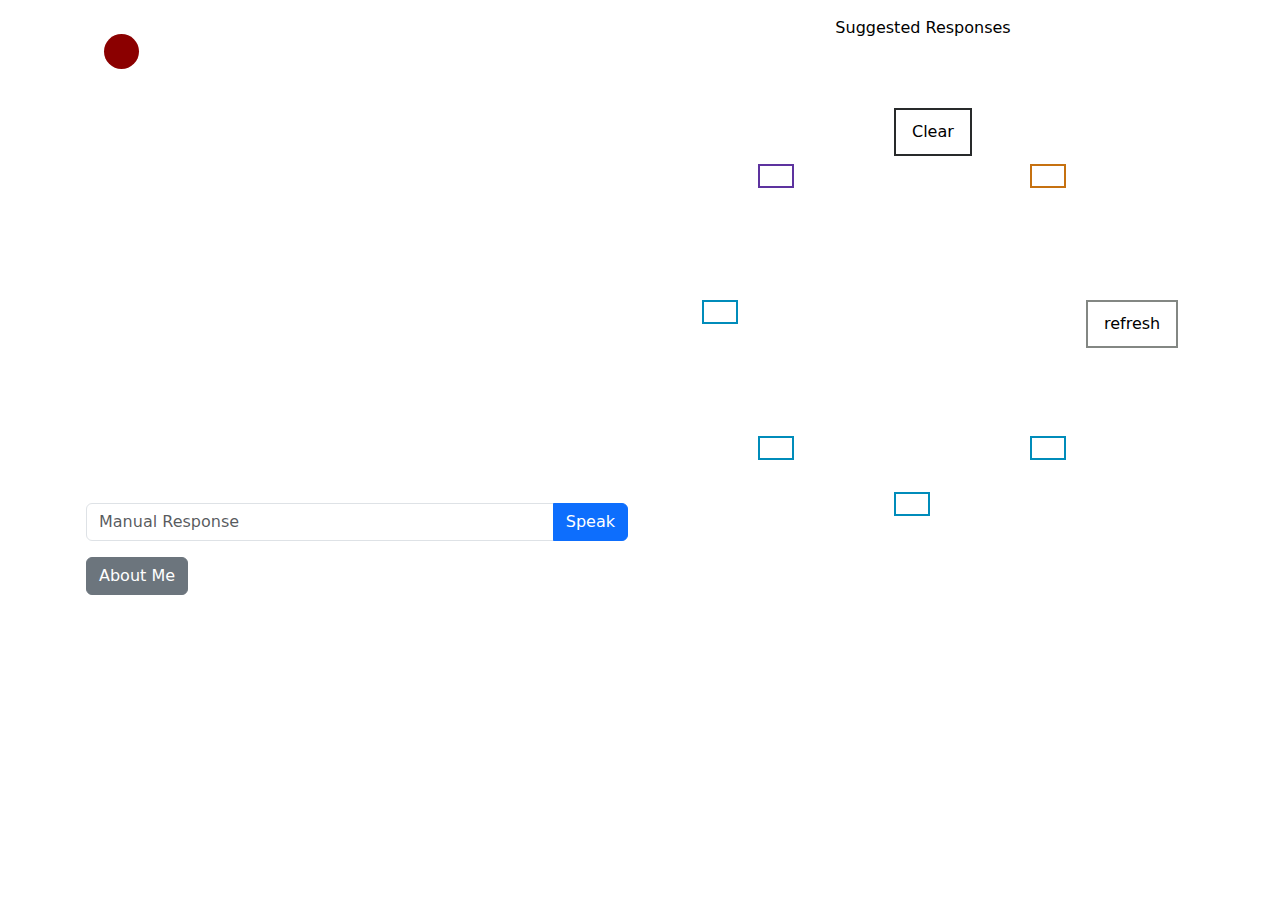
<file: index.htm>
<!DOCTYPE html>
<html lang="en">

<head>
  <meta charset="UTF-8">
  <meta name="viewport" content="width=device-width, initial-scale=1.0">
  <title>Speech to Text</title>
  <link rel="stylesheet" href="style.css">
  <!-- bootstrap -->
  <link rel="stylesheet" href="https://cdn.jsdelivr.net/npm/bootstrap@5.2.0/dist/css/bootstrap.min.css">
  <script src="https://cdn.jsdelivr.net/npm/bootstrap@5.2.1/dist/js/bootstrap.bundle.min.js"></script>
  <!-- bootstrap js -->
</head>

<body>
  <!-- two columns -->
  <div class="container p-3">    
    <div class="row">
      <div class="col">
        <!-- two rows -->
        <div class="row">
          <div class="col">
            <!-- button to start recognition -->
            <button class="startbutton" id="startButton">Record</button>
            <!-- button to stop recognition -->
            <button class="stoprec" id="stopButton" hidden="true">Stop</button>
          </div>
        </div>
        <!-- large conversation tracking text -->
        <div class="rows">          
          <p id="recordedVoice"></p>
        </div>
        <div class="row">
          <div class="col">            
            <!-- box for the conversation -->
            <div id="convContainer" class="p-2">
              <p id="conversationHistory"></p>
            </div>            
          </div>
        </div>
        <!-- row with input for typing -->
        <div class="row">          
          <div class="col">            
            <div class="input-group mt-3">
              <input id="input" type="text" class="form-control" placeholder="Manual Response">
              <!-- button to send text -->
              <button class="btn btn-primary" id="sendButton">Speak</button>              
            </div>
          </div>
        </div>
        <!-- row for button for pop up -->
        <div class="row"> 
          <div class="col">                     
            <button type="button" class="btn btn-secondary mt-3" data-bs-toggle="modal" data-bs-target="#exampleModal">
              About Me
            </button>

            <!-- Modal -->
            <div class="modal fade" id="exampleModal" tabindex="-1" aria-labelledby="exampleModalLabel" aria-hidden="true">
              <div class="modal-dialog">
                <div class="modal-content">
                  <div class="modal-header">
                    <h5 class="modal-title" id="exampleModalLabel">About Me</h5>
                    <button type="button" class="btn-close" data-bs-dismiss="modal" aria-label="Close"></button>
                  </div>
                  <textarea class="modal-body" id="aboutme"></textarea>
                  <div class="modal-footer">
                    <button type="button" class="btn btn-primary" data-bs-dismiss="modal" onclick="updateAboutMe()">Save</button>
                  </div>
                </div>
              </div>
            </div>
            <!-- end of modal -->

          </div>
        </div>
      </div>
      <div class="col" style = "text-align: right;">  
        <p style = "text-align: center;color: black">Suggested Responses</p>     
        <div id="options" style="position: relative;">
          <button class="button button5" onclick="refreshSuggestions()"> refresh </button>
          <button id="g_2_2" class="button button4" onclick="formSentence(this)"></button>
          <button id="g_2_1" class="button button3" onclick="formSentence(this)"></button>
          <button id="g_1_2" class="button button2" onclick="formSentence(this)"></button>
          <button id="g_1_1" class="button button1" onclick="formSentence(this)"></button>
          <button id="c" class="button button6" onclick="formSentence(this)"></button>
          <button id="done" class="button button8" onclick="clearConversation()">Clear</button>
          <button id="qa" class="button button7" onclick="formSentence(this)"></button>
        </div>
      </div>
    </div>
</body>

</html>

<!-- javascript link -->
<script src="script.js"></script>
</file>
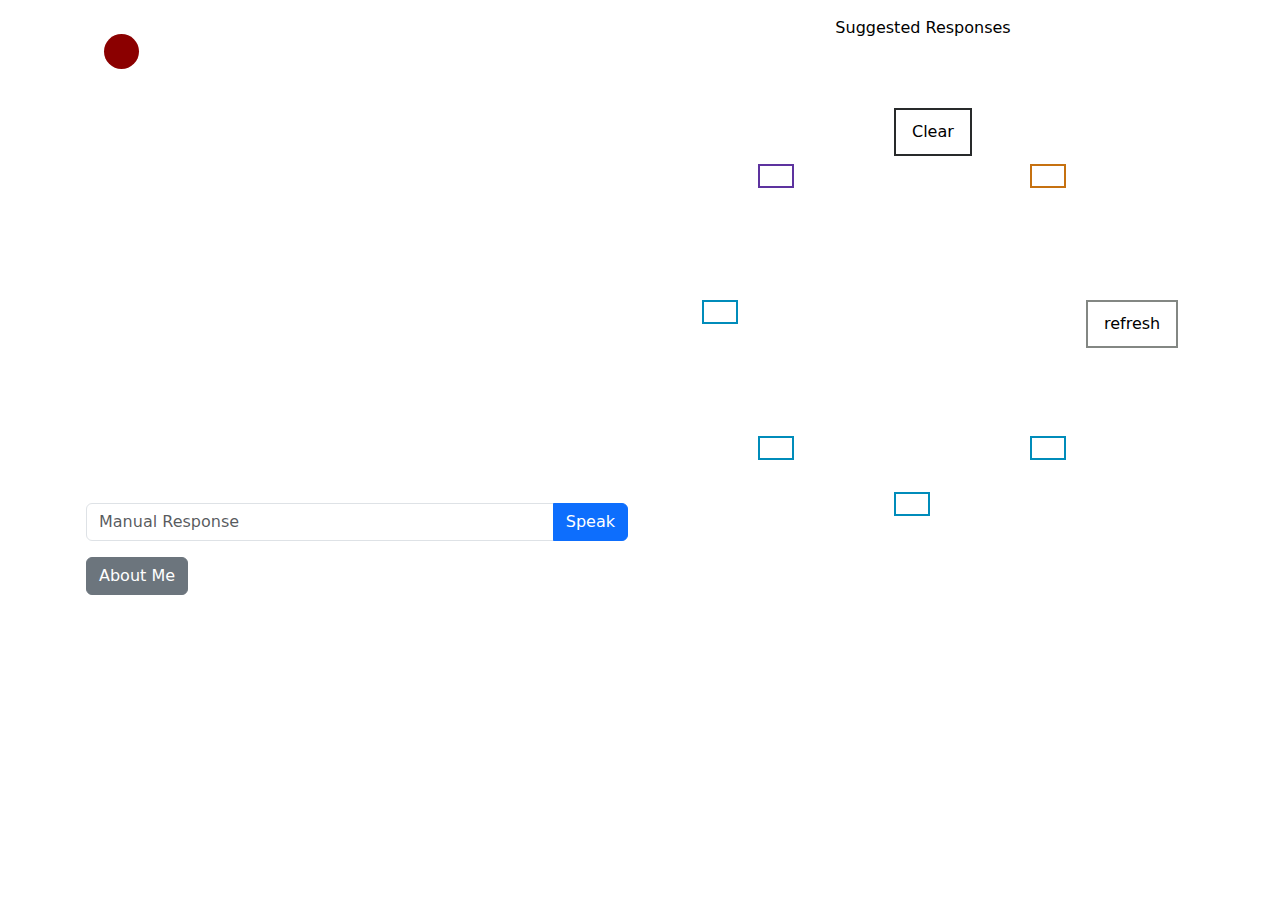
<file: index.html>
<!DOCTYPE html>
<html lang="en">

<head>
  <meta charset="UTF-8">
  <meta name="viewport" content="width=device-width, initial-scale=1.0">
  <title>Speech to Text</title>
  <link rel="stylesheet" href="style.css">
  <!-- bootstrap -->
  <link rel="stylesheet" href="https://cdn.jsdelivr.net/npm/bootstrap@5.2.0/dist/css/bootstrap.min.css">
  <script src="https://cdn.jsdelivr.net/npm/bootstrap@5.2.1/dist/js/bootstrap.bundle.min.js"></script>
  <!-- bootstrap js -->
</head>

<body>
  <!-- two columns -->
  <div class="container p-3">    
    <div class="row">
      <div class="col">
        <!-- two rows -->
        <div class="row">
          <div class="col">
            <!-- button to start recognition -->
            <button class="startbutton" id="startButton">Record</button>
            <!-- button to stop recognition -->
            <button class="stoprec" id="stopButton" hidden="true">Stop</button>
          </div>
        </div>
        <!-- large conversation tracking text -->
        <div class="rows">          
          <p id="recordedVoice"></p>
        </div>
        <div class="row">
          <div class="col">            
            <!-- box for the conversation -->
            <div id="convContainer" class="p-2">
              <p id="conversationHistory"></p>
            </div>            
          </div>
        </div>
        <!-- row with input for typing -->
        <div class="row">          
          <div class="col">            
            <div class="input-group mt-3">
              <input id="input" type="text" class="form-control" placeholder="Manual Response">
              <!-- button to send text -->
              <button class="btn btn-primary" id="sendButton">Speak</button>              
            </div>
          </div>
        </div>
        <!-- row for button for pop up -->
        <div class="row"> 
          <div class="col">                     
            <button type="button" class="btn btn-secondary mt-3" data-bs-toggle="modal" data-bs-target="#exampleModal">
              About Me
            </button>

            <!-- Modal -->
            <div class="modal fade" id="exampleModal" tabindex="-1" aria-labelledby="exampleModalLabel" aria-hidden="true">
              <div class="modal-dialog">
                <div class="modal-content">
                  <div class="modal-header">
                    <h5 class="modal-title" id="exampleModalLabel">About Me</h5>
                    <button type="button" class="btn-close" data-bs-dismiss="modal" aria-label="Close"></button>
                  </div>
                  <textarea class="modal-body" id="aboutme"></textarea>
                  <div class="modal-footer">
                    <button type="button" class="btn btn-primary" data-bs-dismiss="modal" onclick="updateAboutMe()">Save</button>
                  </div>
                </div>
              </div>
            </div>
            <!-- end of modal -->

          </div>
        </div>
      </div>
      <div class="col" style = "text-align: right;">  
        <p style = "text-align: center;color: black">Suggested Responses</p>     
        <div id="options" style="position: relative;">
          <button class="button button5" onclick="refreshSuggestions()"> refresh </button>
          <button id="g_2_2" class="button button4" onclick="formSentence(this)"></button>
          <button id="g_2_1" class="button button3" onclick="formSentence(this)"></button>
          <button id="g_1_2" class="button button2" onclick="formSentence(this)"></button>
          <button id="g_1_1" class="button button1" onclick="formSentence(this)"></button>
          <button id="c" class="button button6" onclick="formSentence(this)"></button>
          <button id="done" class="button button8" onclick="clearConversation()">Clear</button>
          <button id="qa" class="button button7" onclick="formSentence(this)"></button>
        </div>
      </div>
    </div>
</body>

</html>

<!-- javascript link -->
<script src="script.js"></script>
</file>
<file: style.css>
.button {
  border: none;
  color: white;
  padding: 10px 16px;
  text-align: center;
  text-decoration: none;
  display: inline-block;  
  font-size: 16px;
  margin: 4px 2px;
  transition-duration: .4s;
  cursor: pointer;
}

.button1 {
  background-color: white; 
  color: black; 
  border: 2px solid #008CBA;
}
.button1:hover {
  background-color: #008CBA;
  color: white;
}
.button2 {
  background-color: white; 
  color: black; 
  border: 2px solid #008CBA;
}
.button2:hover {
  background-color: #008CBA;
  color: white;
}
.button3 {
  background-color: white; 
  color: black; 
  border: 2px solid #008CBA;
}
.button3:hover {
  background-color: #008CBA;
  color: white;
}
.button4 {
  background-color: white; 
  color: black; 
  border: 2px solid #008CBA;
}
.button4:hover {
  background-color: #008CBA;
  color: white;
}
.button5 {
  background-color: white; 
  color: black; 
  border: 2px solid #838783;
}
.button5:hover {
  background-color: #838783;
  color: white;
}
.button6 {
  background-color: white; 
  color: black; 
  border: 2px solid #5d339f;
}
.button6:hover {
  background-color: #5d339f;
  color: white;
}
.button7 {
  background-color: white; 
  color: black; 
  border: 2px solid #c67110;
}
.button7:hover {
  background-color: #c67110;
  color: white;
}
.button8 {
  background-color: white; 
  color: black; 
  border: 2px solid #282a2b;
}
.button8:hover {
  background-color: #282a2b;
  color: white;
}
.p-2 {
  height:24rem;
  background-color: #fff;
  border-radius: 0.5rem; 
  overflow:scroll
}

.me {
  color: white;
  max-width: 255px;
  word-wrap: break-word;
  margin-bottom: 12px;
  line-height: 24px;
  position: relative;
	padding: 10px 20px;
  border-radius: 25px;
  background-color: #0b93f6;
  
}

.them {
  color: black;
  max-width: 255px;
  word-wrap: break-word;
  margin-bottom: 12px;
  line-height: 24px;
  left: 20%;
  position: relative;
  text-align: left;
  padding: 10px 20px;
  border-radius: 25px;
  background-color: #e5e5ea;
  
}

.startbutton {
	width: 35px;
	height: 35px;
	font-size: 0;
  background-color: darkred;	border: 0;
	border-radius: 35px;
	margin: 18px;
	outline: none;
}

.stoprec{
  width: 35px;
	height: 35px;
	font-size: 0;
	background-color: red;
	border: 0;
	border-radius: 35px;
	margin: 18px;
	outline: none;
	animation-name: pulse;
	animation-duration: 1.5s;
	animation-iteration-count: infinite;
	animation-timing-function: linear;
}

@keyframes pulse{
	0%{
		box-shadow: 0px 0px 5px 0px rgba(173,0,0,.3);
	}
	65%{
		box-shadow: 0px 0px 5px 13px rgba(173,0,0,.3);
	}
	90%{
		box-shadow: 0px 0px 5px 13px rgba(173,0,0,0);
	}
}
</file>
